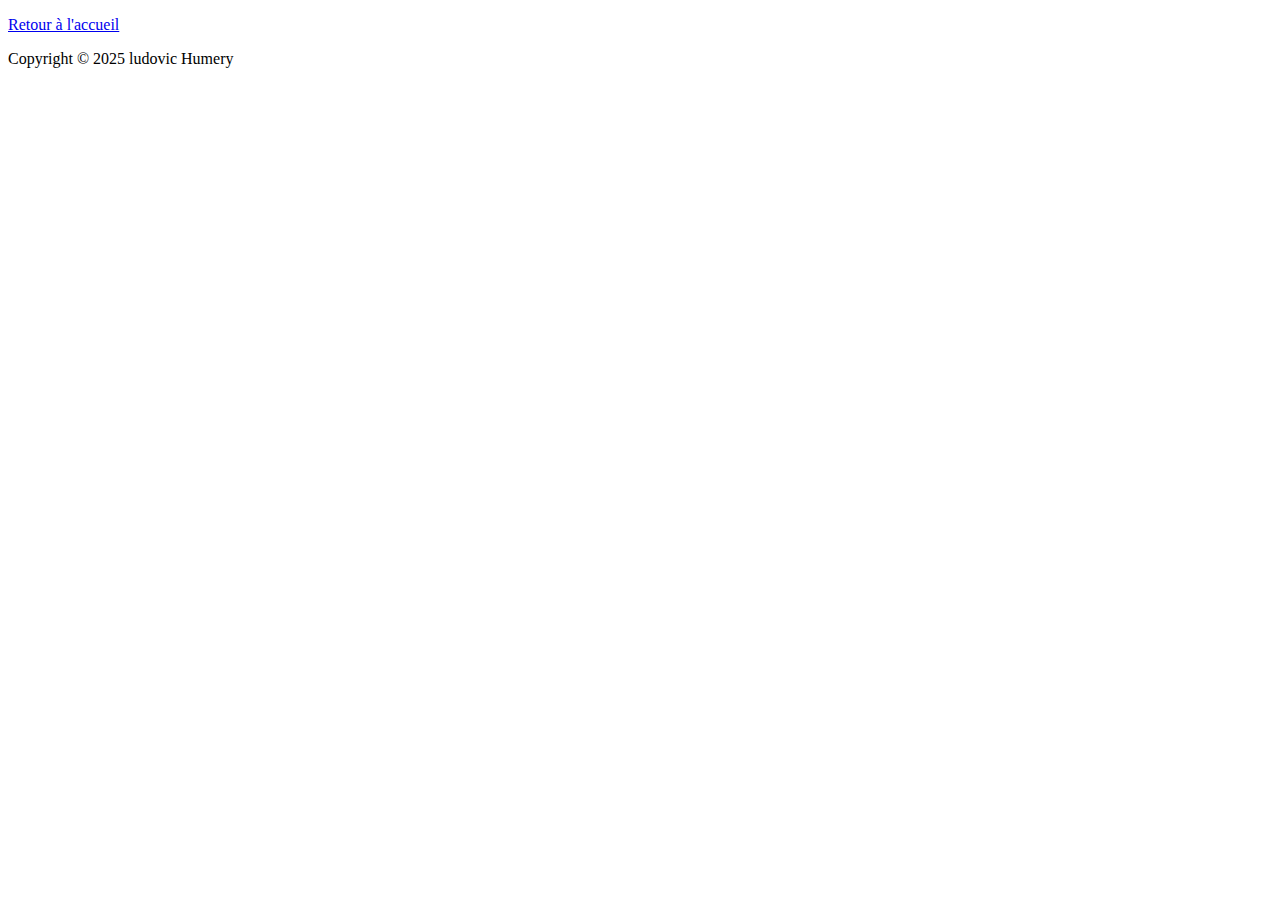
<file: src/profil.html>
<!DOCTYPE html>
<html lang="fr-fr">

<head>
    <meta charset="UTF-8">
    <meta name="viewport" content="width=device-width, initial-scale=1.0">
    <title>Profil Utilisateur</title>
</head>

<body>
    <header>

    </header>
    <main>

    </main>
    <footer>
        <p id="retourA"><a href="./index.html"><span id="retourA">Retour à l'accueil</span></a></p>
        <p>Copyright &copy; 2025 <span id="credits">ludovic Humery</span></p>
    </footer>
</body>

</html>
</file>
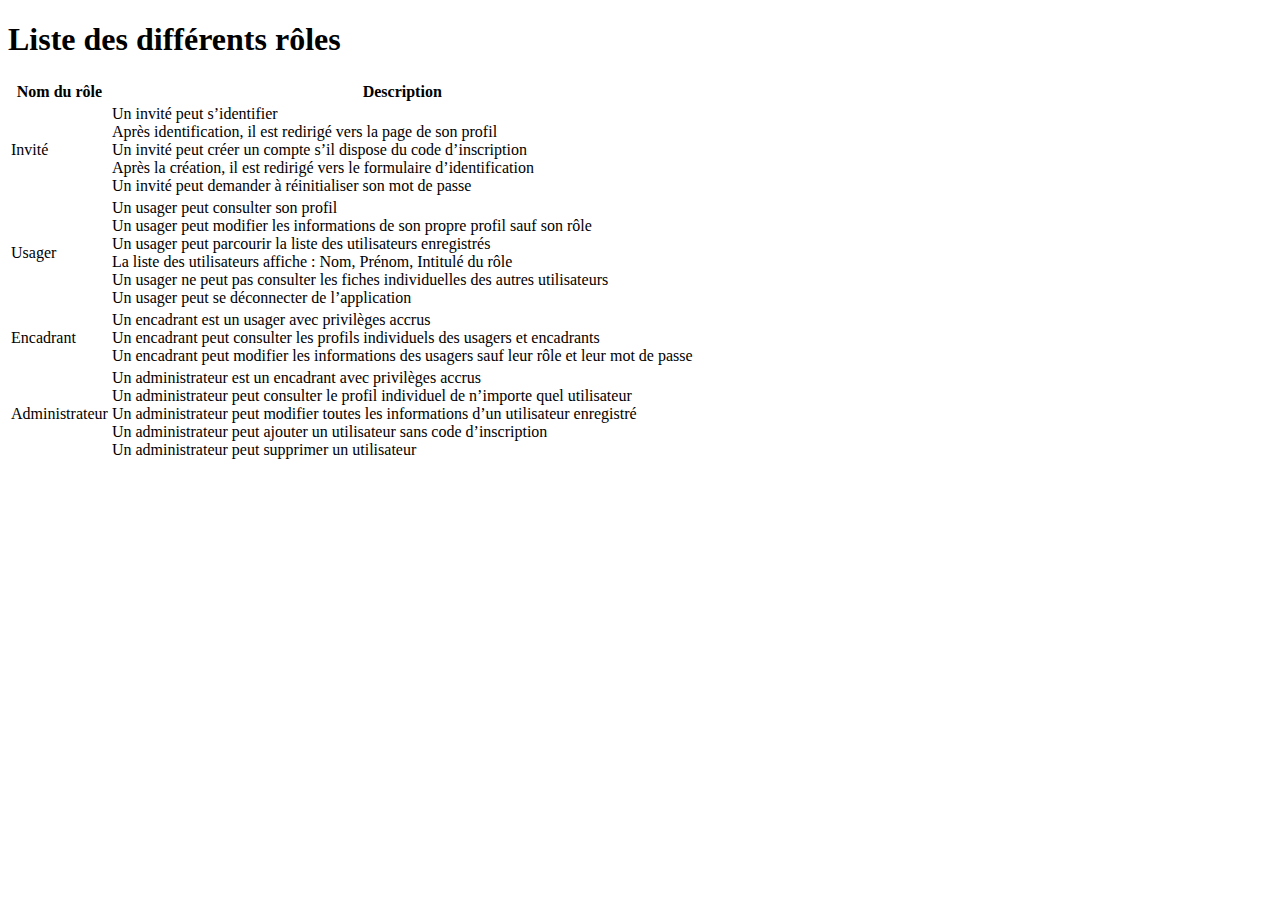
<file: src/roles.html>
<!DOCTYPE html>
<html lang="fr-fr">

<head>
    <meta charset="UTF-8">
    <meta name="viewport" content="width=device-width, initial-scale=1.0">
    <title>Tableau des Rôles</title>
</head>

<body>
    <header>

    </header>
    <main>
        <h1>Liste des différents rôles</h1>
        <table>
            <thead>
                <tr>
                    <th>Nom du rôle</th>
                    <th>Description</th>
                </tr>
            </thead>
            <tbody>
                <tr>
                    <td>Invité</td>
                    <td>Un invité peut s’identifier
                        <br>
                        Après identification, il est redirigé vers la page de son profil
                        <br>
                        Un invité peut créer un compte s’il dispose du code d’inscription
                        <br>
                        Après la création, il est redirigé vers le formulaire d’identification
                        <br>
                        Un invité peut demander à réinitialiser son mot de passe
                    </td>
                </tr>
                <tr>    
                    <td>Usager</td>
                    <td>Un usager peut consulter son profil
                        <br>
                        Un usager peut modifier les informations de son propre profil sauf son rôle
                        <br>
                        Un usager peut parcourir la liste des utilisateurs enregistrés
                        <br>
                        La liste des utilisateurs affiche : Nom, Prénom, Intitulé du rôle
                        <br>
                        Un usager ne peut pas consulter les fiches individuelles des autres utilisateurs
                        <br>
                        Un usager peut se déconnecter de l’application
                    </td>
                </tr>
                <tr>    
                    <td>Encadrant</td>
                    <td>Un encadrant est un usager avec privilèges accrus
                        <br>
                        Un encadrant peut consulter les profils individuels des usagers et encadrants
                        <br>
                        Un encadrant peut modifier les informations des usagers sauf leur rôle et leur mot de passe
                    </td>
                </tr>
                <tr>    
                    <td>Administrateur</td>
                    <td>Un administrateur est un encadrant avec privilèges accrus
                        <br>
                        Un administrateur peut consulter le profil individuel de n’importe quel utilisateur
                        <br>
                        Un administrateur peut modifier toutes les informations d’un utilisateur enregistré
                        <br>
                        Un administrateur peut ajouter un utilisateur sans code d’inscription
                        <br>
                        Un administrateur peut supprimer un utilisateur
                    </td>
                </tr>
            </tbody>

        </table>

    </main>
    <footer>

    </footer>
</body>

</html>
</file>
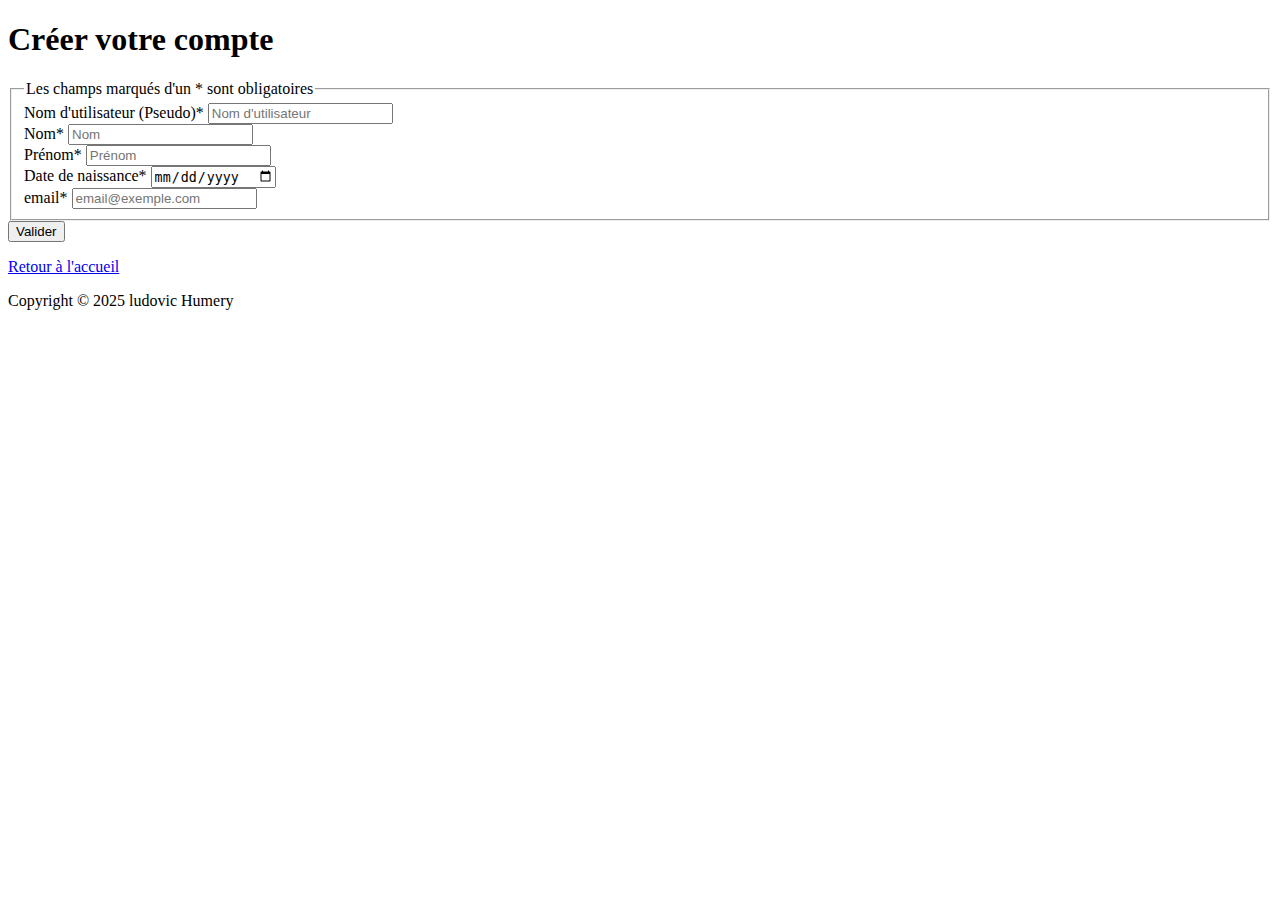
<file: src/utilisateurs-ajouter.html>
<!DOCTYPE html>
<html lang="fr-fr">

<head>
    <meta charset="UTF-8">
    <meta name="viewport" content="width=device-width, initial-scale=1.0">
    <title>Ajouter un utilisateur</title>
</head>

<body>
    <header>
            <h1>Créer votre compte</h1>
    </header>
    <main>
        
        <form>
            <fieldset>
                <legend>Les champs marqués d'un <span>*</span> sont obligatoires</legend>
            <div>
            <label for="Pseudo">Nom d'utilisateur (Pseudo)<span>*</span></label>
            <input id="pseudo" name="nomUtilisateur" type="text" required placeholder="Nom d'utilisateur">
            </div>
            <div>
                <label for="Nom">Nom<span>*</span></label>
                <input id="nom" name="nom" type="text" required placeholder="Nom">
            </div>
            <div>
                <label>Prénom<span>*</span></label>
                <input id="Prenom" name="prenom" type="text" required placeholder="Prénom">
            </div>
            <div>
                <label>Date de naissance<span>*</span></label>
                <input id="dateN" name="dateNaissance" type="date" required placeholder="">
            </div>
            <div>
                <label>email<span>*</span></label>
                <input id="email" name="email" type="email" required placeholder="email@exemple.com">
            </div>
            </fieldset>
        </form>
        <div>
            <input class="valider" type="button" value="Valider">
        </div>

    </main>
    <footer>
        <p id="retourA"><a href="./index.html"><span id="retourA">Retour à l'accueil</span></a></p>
        <p>Copyright &copy; 2025 <span id="credits">ludovic Humery</span></p>
    </footer>
</body>

</html>
</file>
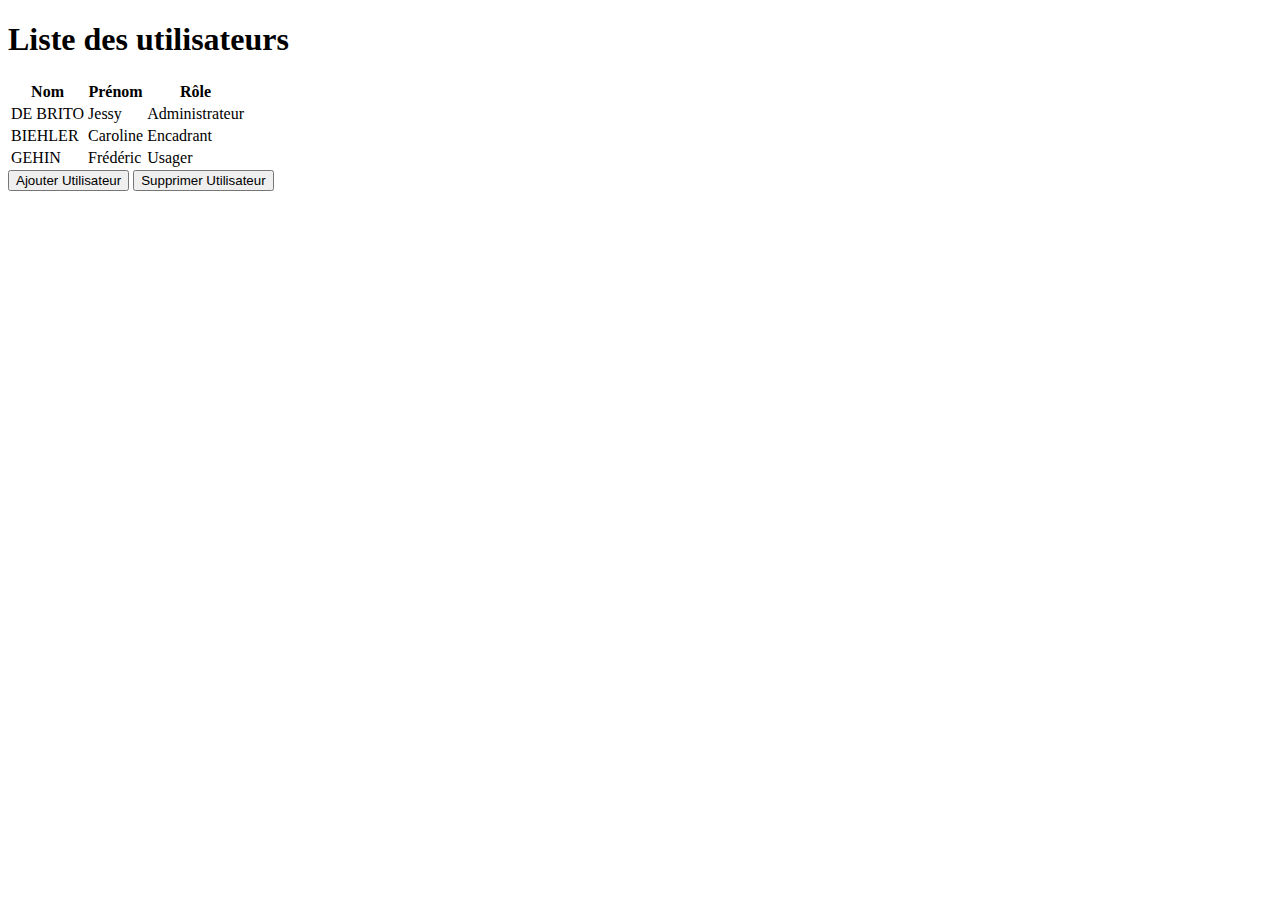
<file: src/utilisateurs.html>
<!DOCTYPE html>
<html lang="fr-fr">

<head>
    <meta charset="UTF-8">
    <meta name="viewport" content="width=device-width, initial-scale=1.0">
    <title>Afficher les détails d'un utilisateur</title>
</head>

<body>
    <header>

    </header>
    <main>
        <h1>Liste des utilisateurs</h1>
        <table>
            <thead>
                <tr>
                    <th>Nom</th>
                    <th>Prénom</th>
                    <th>Rôle</th>
                </tr>
            </thead>
            <tbody>
                <tr>
                    <td>DE BRITO</td>
                    <td>Jessy</td>
                    <td>Administrateur</td>
                </tr>
                <tr>
                    <td>BIEHLER</td>
                    <td>Caroline</td>
                    <td>Encadrant</td>
                </tr>
                <tr>
                    <td>GEHIN</td>
                    <td>Frédéric</td>
                    <td>Usager</td>
                </tr>
            </tbody>
        </table>
        <section>
            <input type="button" value="Ajouter Utilisateur">
            <input type="button" value="Supprimer Utilisateur">
        </section>
    </main>
    <footer>

    </footer>
</body>

</html>
</file>
